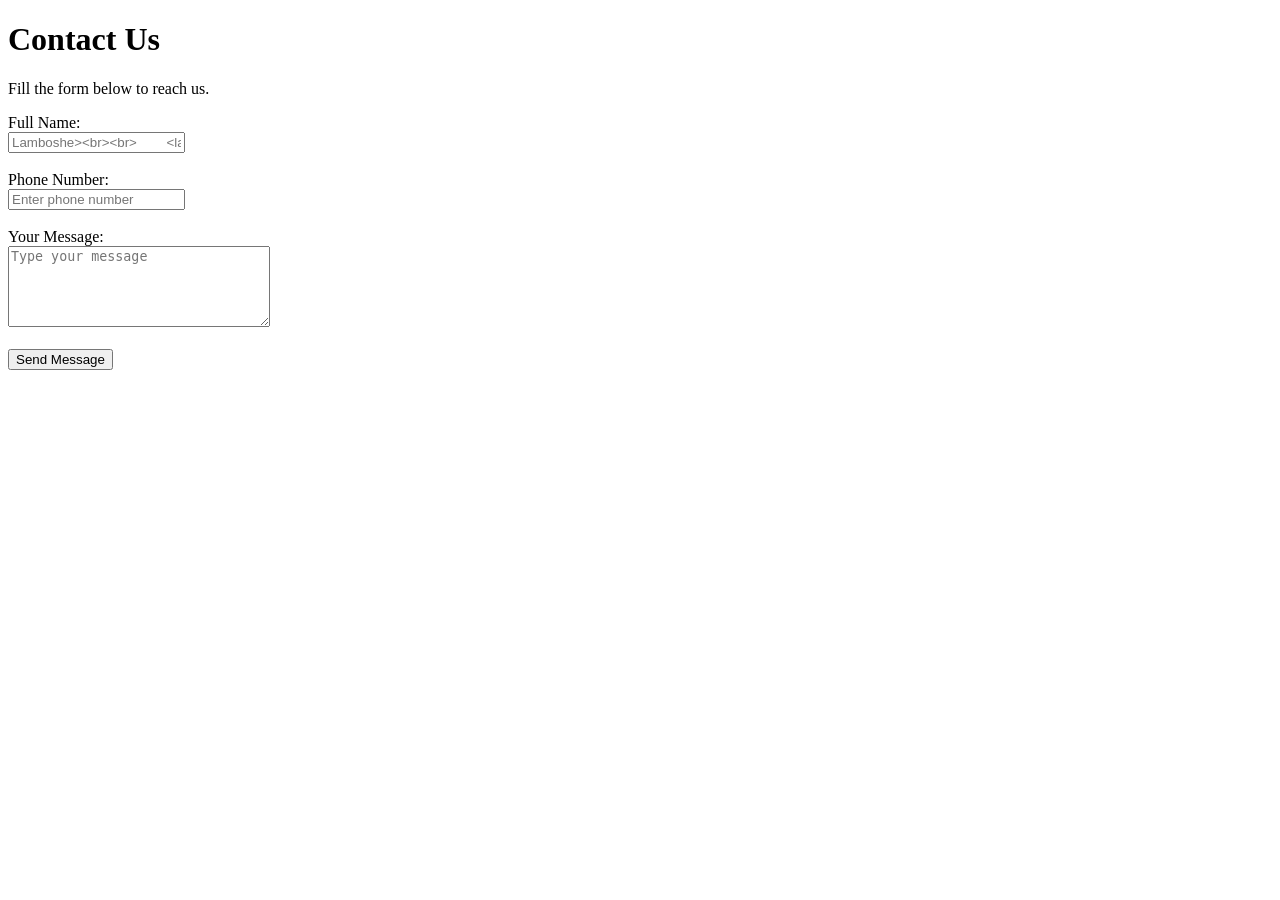
<file: contact.html>
<!DOCTYPE html>
<html>
<head>
    <title>Contact Us</title>
</head>
<body>

    <h1>Contact Us</h1>
    <p>Fill the form below to reach us.</p>

    <form>
        <label>Full Name:</label><br>
        <input type="text" placeholder="Lamboshe><br><br>

        <label>Email:</label><br>
        <input type="email" placeholder="awilisean@gmail.com "><br><br>

        <label>Phone Number:</label><br>
        <input type="tel" placeholder="Enter phone number"><br><br>

        <label>Your Message:</label><br>
        <textarea rows="5" cols="30" placeholder="Type your message"></textarea><br><br>

        <button type="submit">Send Message</button>
    </form>

</body>
</html>
</file>
